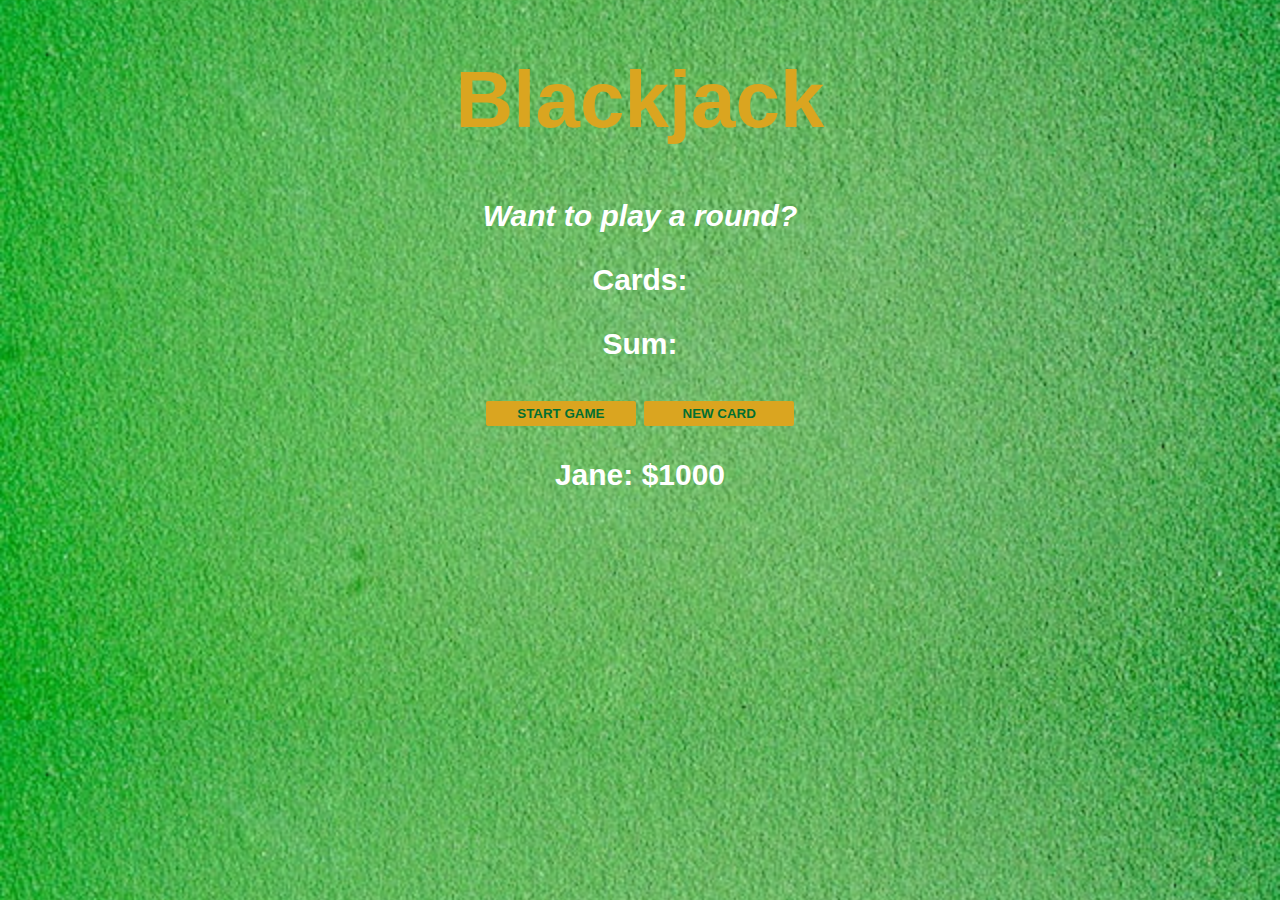
<file: index.html>
<!DOCTYPE html>
<html lang="en">
<head>
    <meta charset="UTF-8">
    <meta http-equiv="X-UA-Compatible" content="IE=edge">
    <meta name="viewport" content="width=device-width, initial-scale=1.0">
    <link rel="stylesheet" href="card.css">
    <title>BlackJack</title>
</head>
<body>
    <h1>Blackjack</h1>
    <p id="message-el">Want to play a round?</p>
    <p id="cards-el">Cards:</p>
    <p id="sum-el">Sum:</p>
    <button onclick="startGame()">START GAME</button>
    <button onclick="newCard()">NEW CARD</button>
    <p id="player-el"></p>
    <script src="card.js"></script>
</body>
</html>
</file>
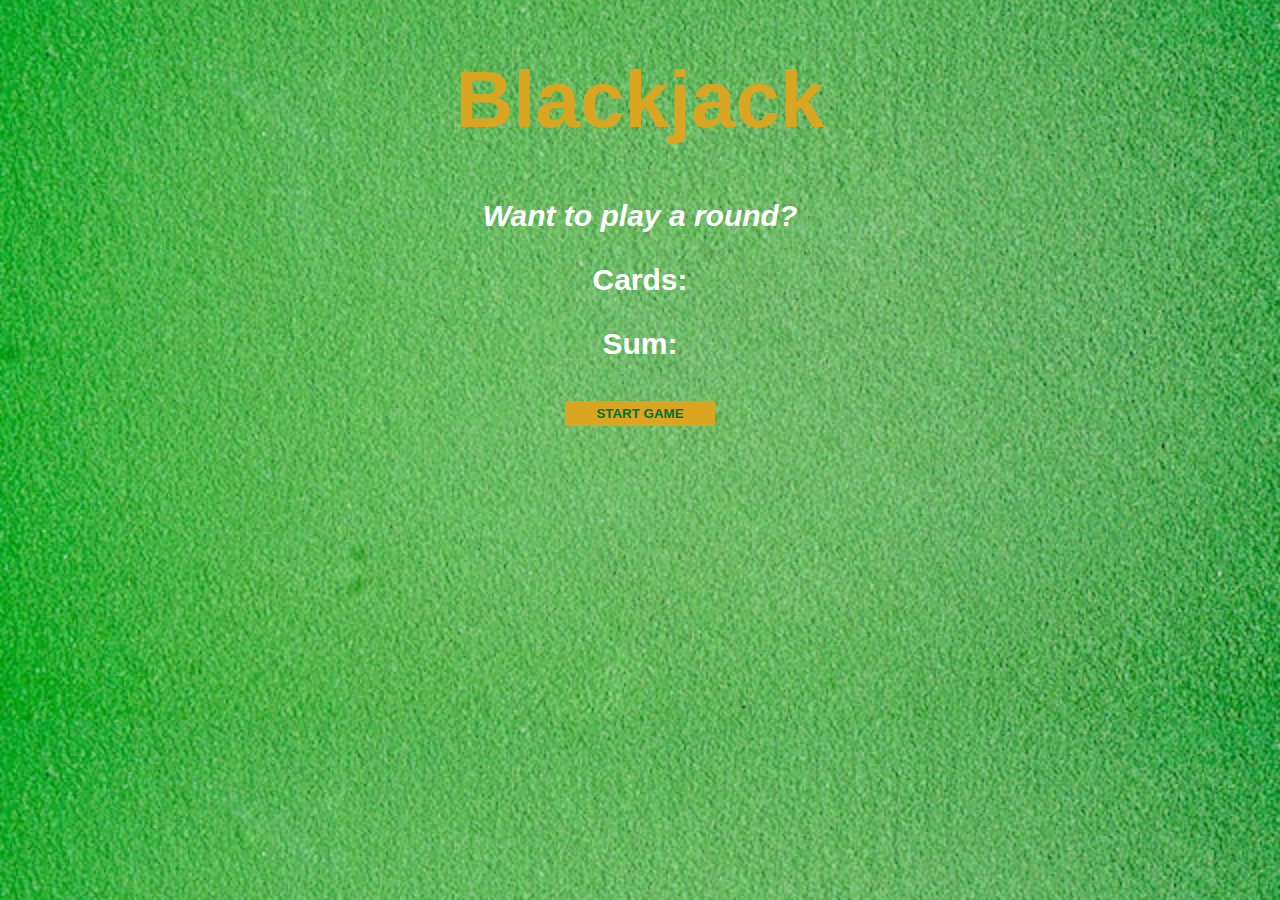
<file: card.html>
<!DOCTYPE html>
<html lang="en">
<head>
    <meta charset="UTF-8">
    <meta http-equiv="X-UA-Compatible" content="IE=edge">
    <meta name="viewport" content="width=device-width, initial-scale=1.0">
    <link rel="stylesheet" href="card.css">
    <title>BlackJack</title>
</head>
<body>
    <h1>Blackjack</h1>
    <p id="message-el">Want to play a round?</p>
    <p id="cards-el">Cards:</p>
    <p id="sum-el">Sum:</p>
    <button onclick="startGame()">START GAME</button>
    <script src="card.js"></script>
</body>
</html>
</file>
<file: card.css>
body {
    font-family: 'Trebuchet MS', 'Lucida Sans Unicode', 'Lucida Grande', 'Lucida Sans', Arial, sans-serif;
    background-image: url(images/greentable.jpg);
    background-size: cover;
    text-align: center;
    color: white;
    font-weight: bold;
    font-size: 30px;
}

h1 {
    color: goldenrod;
    font-size: 80px;
}

#message-el {
    font-style: italic;
}

button {
    color: #016f32;
    width: 150px;
    background: goldenrod;
    padding-top: 5px;
    padding-bottom: 5px;
    font-weight: bold;
    border: none;
    border-radius: 2px;
    margin-bottom: 2px;
    margin-top: 2px;
  
}
</file>
